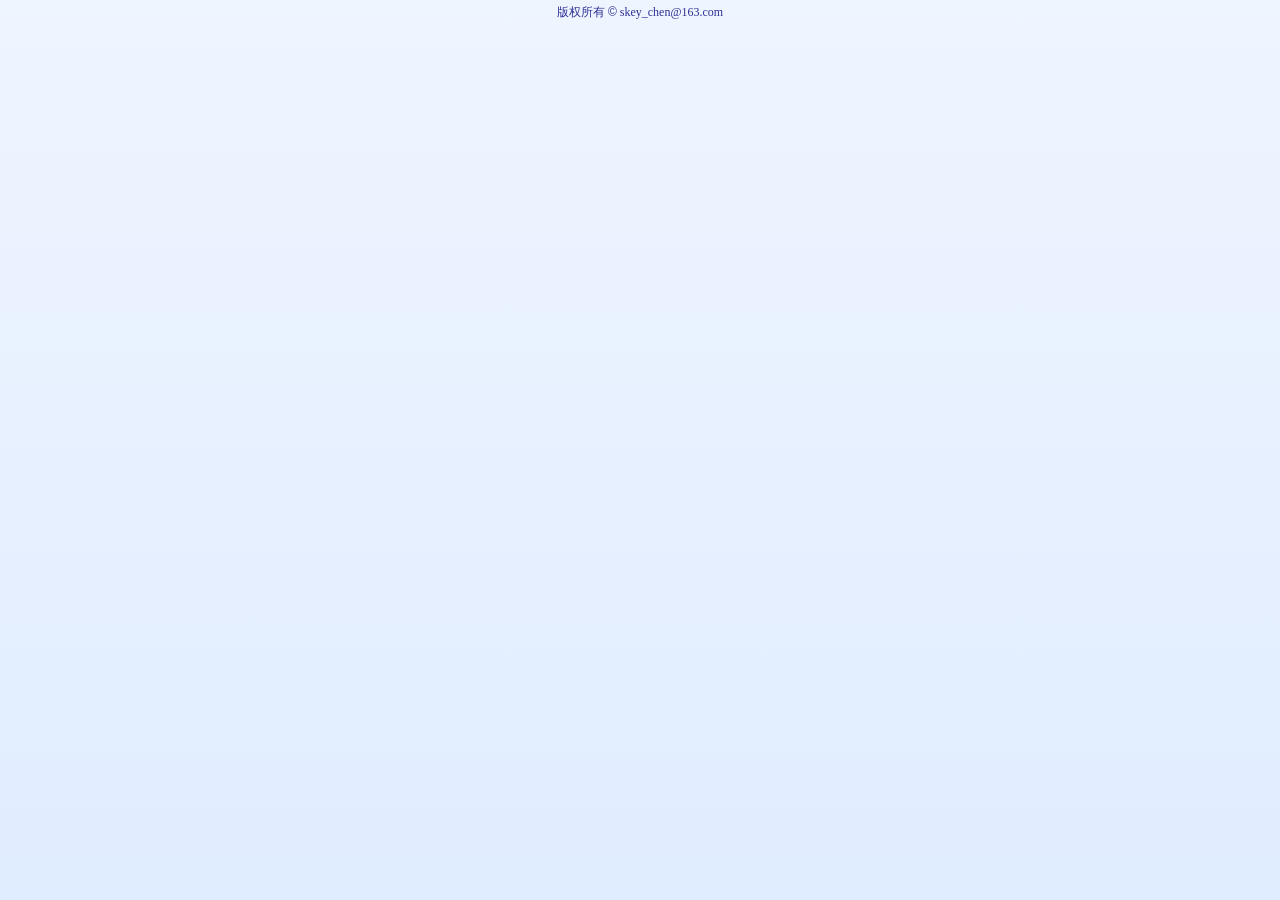
<file: DemoNet/DemoNet/Manage/frame/bottom.html>
﻿<!DOCTYPE html>
<html>
<head>
<meta charset="UTF-8" />
<title></title>
<link rel="stylesheet" type="text/css" href="style/frame.css" />
</head>
<body onselectstart="return false;" oncontextmenu="return false;">
<div class="bottomframe">
	版权所有&nbsp;<span  class="copyRight">&copy;</span>&nbsp;skey_chen@163.com
</div>
</body>
</html>
</file>
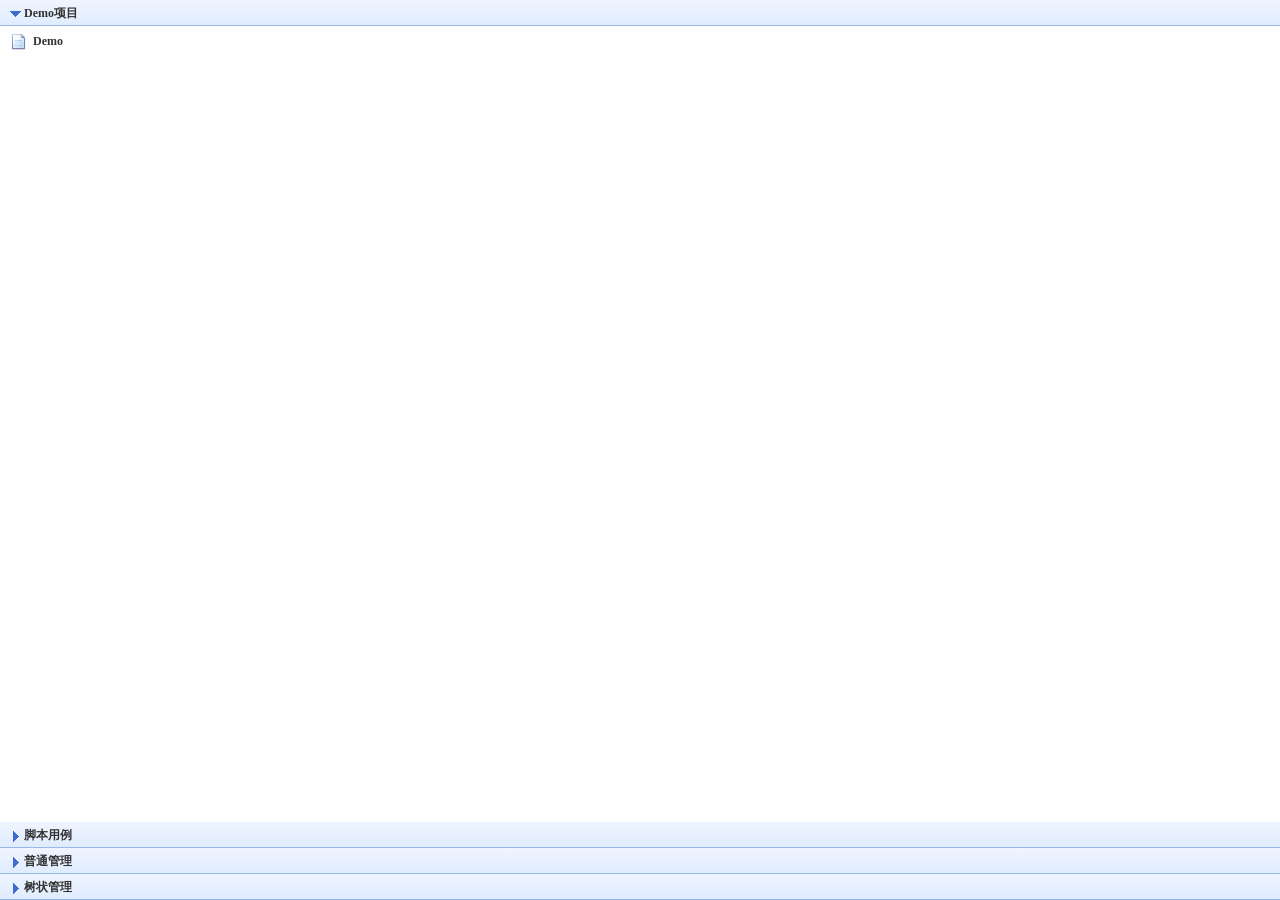
<file: DemoNet/DemoNet/Manage/frame/left.html>
﻿<!--<!DOCTYPE html>-->
<html>
<head>
<meta charset="UTF-8" />
<title></title>
<link rel="stylesheet" type="text/css" href="js/jskey/themes/menu/jskey.menu.css" />
<script type="text/javascript" src="js/jskey/jskey.menu.js"></script>
<script type="text/javascript" src="admin.json.js"></script>
</head>
<body onselectstart="return false;" oncontextmenu="return true;">
</body>
<script type="text/javascript">
	var jsonData = treedata;
	$jskey.menu.root = "/DemoNet";
	//$jskey.menu.show(jsonData, false);// 可打开多个
	$jskey.menu.show(jsonData, true);// 只能打开一个，删掉<!DOCTYPE html>则会其余最会置底
	$jskey.menu.clickBar(0);
</script>
</html>
</file>
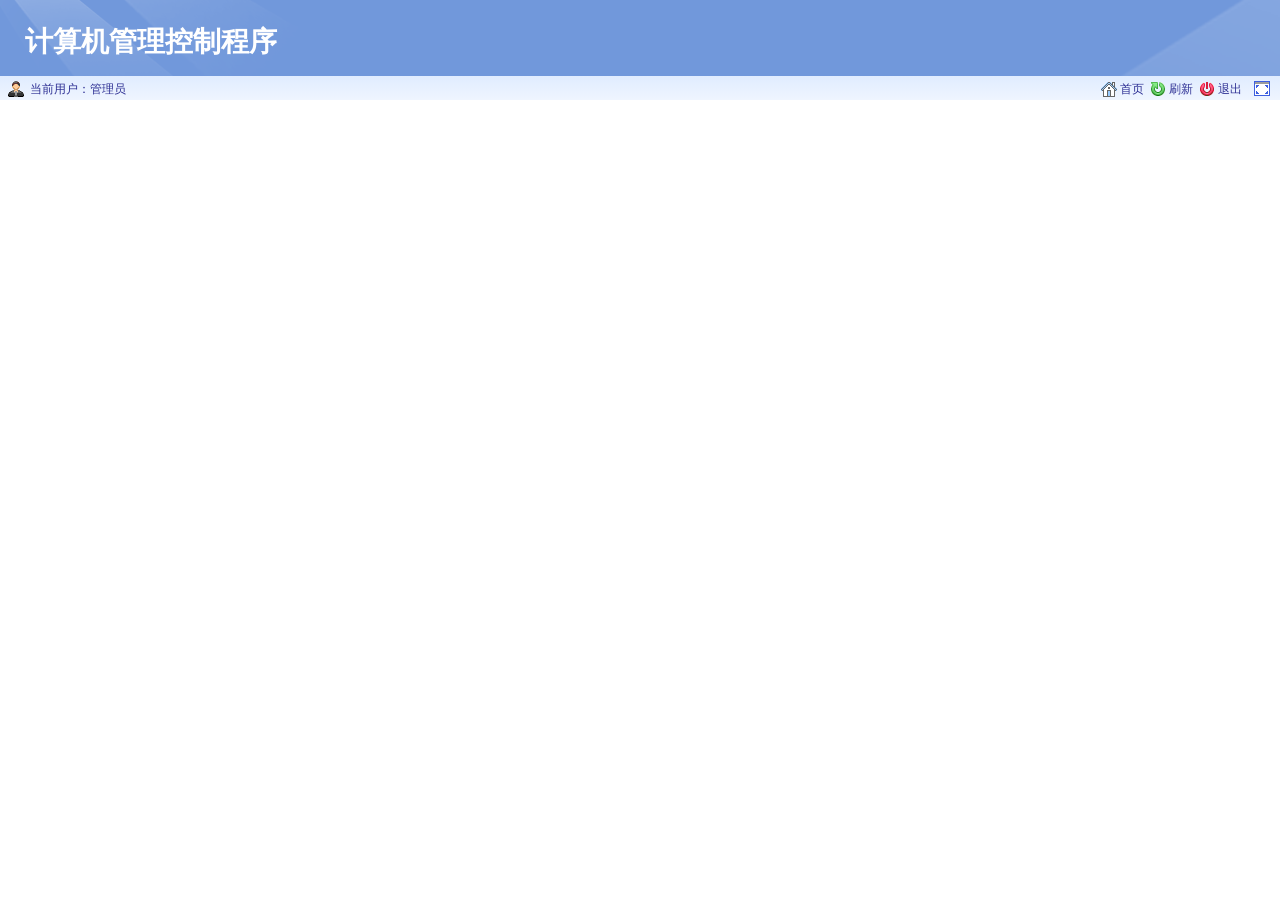
<file: DemoNet/DemoNet/Manage/frame/top.html>
﻿<!DOCTYPE html>
<html>
<head>
<meta charset="UTF-8" />
<meta http-equiv="pragma" content="no-cache" />
<meta http-equiv="cache-control" content="no-cache" />
<meta http-equiv="expires" content="0" />
<title></title>
<link rel="stylesheet" type="text/css" href="style/frame.css" />
<script type="text/javascript">
function reload(){
	try{
		parent.frames["middleFrame"].$('iframe', parent.frames["middleFrame"].$("#tt").tabs("getSelected"))[0].contentWindow.location.reload();
	}catch(e){alert(e.message);}
}
function doLogo(img){
	var fs = parent.document.getElementById("fk");
	if(document.getElementById("Logo").style.display == "none"){
		img.src = "style/top/fullscreen.png";
		img.title = "放大";
		fs["rows"] = "100,*,24";
		document.getElementById("Logo").style.display = "";
	}
	else{
		img.src = "style/top/customscreen.png";
		img.title = "缩小";
		fs["rows"] = "24,*,0";
		document.getElementById("Logo").style.display = "none";
	}
}
</script>
</head>
<body onselectstart="return false;" oncontextmenu="return false;">
<div class="topframe">
	<div id="Logo" class="logo">
		<div class="left"></div>
		<div class="right"></div>
	</div>
	<div class="show">
		<div class="left">
			<img class="img" src="style/top/man.png"/>
			<div>当前用户：管理员</div>
		</div>
		<div class="right">
			<img class="img" src="style/top/home.png"/><a title="首页" onclick="parent.frames['middleFrame'].$('#tt').tabs('select', 0);" href="#">首页</a>
			<img class="img" src="style/top/reload.png"/><a title="刷新主页面" onclick="reload();" href="#">刷新</a>
			<img class="img" src="style/top/logout.png"/><a title="退出系统" target="_top" onclick="" href="../login.html">退出</a>
			&nbsp; <img class="img" style="cursor:pointer;" onclick="doLogo(this); return false;" src="style/top/fullscreen.png" title="放大" />
		</div>
	</div>
</div>
<div id="logoDIV" class="title">计算机管理控制程序</div>
</body>
</html>
</file>
<file: DemoNet/DemoNet/Manage/frame/style/frame.css>
/*IE6背景图片不缓存BUG*/
* {filter:expression(document.execCommand("BackgroundImageCache", false, true));}
* {font-size:12px;}
html,body {height:100%;margin:0px;padding:0px;overflow:hidden;}
iframe {margin:0px;padding:0px;border:none;width:100%;height:100%;}

a {font-size:12px;cursor:hand;cursor:pointer;text-decoration:none;}
a:link {color:#2e3094;}
a:visited {color:#2e3094;}
a:hover {color:#ff0000;}


div.title {z-index:1;top:23px;left:25px;color:#ffffff;position:absolute;font-size:28px;font-weight:bold;font-family:"黑体", "宋体"}
.topframe {height:100%;width:100%;top:0px;left:0px;}
.topframe .logo {width:100%;height:76px;overflow:hidden;background-color:#7198DB;}
.topframe .logo .left {
float:left;width:300px;height:100%;background:url(top/left.png) no-repeat;overflow:hidden;
_background:none;
_filter:progid:DXImageTransform.Microsoft.AlphaImageLoader(src="style/top/left.png");
}
.topframe .logo .right {
float:right;width:300px;height:100%;background:url(top/right.png) no-repeat;overflow:hidden;text-align:center;
_background:none;
_filter:progid:DXImageTransform.Microsoft.AlphaImageLoader(src="style/top/right.png");
}

.topframe .show {width:100%;height:24px;font-size:12px;color:#2e3094;overflow:hidden;
	background-color: #E0ECFF;
	background: -webkit-linear-gradient(top,#E0ECFF 0,#EFF5FF 100%);
	background: -moz-linear-gradient(top,#E0ECFF 0,#EFF5FF 100%);
	background: -o-linear-gradient(top,#E0ECFF 0,#EFF5FF 100%);
	background: linear-gradient(to bottom,#E0ECFF 0,#EFF5FF 100%);
	background-repeat: repeat-x;
	filter: progid:DXImageTransform.Microsoft.gradient(startColorstr=#E0ECFF,endColorstr=#EFF5FF,GradientType=0);
}
.topframe .show * {line-height:24px;vertical-align:middle;padding-left:3px;}
.topframe .show .img {border:none;}
.topframe .show .left {float:left;padding-left:5px;height:100%;}
.topframe .show .left div {display:inline;height:100%;}
.topframe .show .right {float:right;padding-right:10px;height:100%;}
.topframe .show .right a {padding-left:3px;height:24px;}


.middleframe {border:none;width:100%;height:100%;background-color:#E0ECFF;}
.middleframe #menu {height:100%;float:left;width:200px;overflow:hidden;border:1px solid #658dcb;border-left:none;}
.middleframe .drop {height:100%;float:left;position:relative;width:6px;background-color:#E0ECFF;overflow:hidden;}
.middleframe .drop img {position:absolute;top:50%;cursor:pointer;}
.middleframe .view {height:100%;background-color:#FEFEFE;overflow:hidden;}
.icon-closeone{background:url(middle/closeone.png) no-repeat;}
.icon-closeall{background:url(middle/closeall.png) no-repeat;}


.bottomframe {width:100%;height:100%;line-height:25px;color:#2e3094;text-align:center;
	background-color: #E0ECFF;
	background: -webkit-linear-gradient(top,#EFF5FF 0,#E0ECFF 100%);
	background: -moz-linear-gradient(top,#EFF5FF 0,#E0ECFF 100%);
	background: -o-linear-gradient(top,#EFF5FF 0,#E0ECFF 100%);
	background: linear-gradient(to bottom,#EFF5FF 0,#E0ECFF 100%);
	background-repeat: repeat-x;
	filter: progid:DXImageTransform.Microsoft.gradient(startColorstr=#EFF5FF,endColorstr=#E0ECFF,GradientType=0);
}
.bottomframe .copyRight {font-family:Arial;}
</file>
<file: DemoNet/DemoNet/Manage/frame/js/jskey/themes/menu/jskey.menu.css>
/*IE6背景图片不缓存BUG*/
* {filter:expression(document.execCommand("BackgroundImageCache", false, true));}
html {height:100%;margin:0;padding:0px;border:0px;overflow:auto;}
body {height:100%;margin:0;padding:0px;border:0px;font-size:12px;font-weight:bold;background-color:#FEFEFE;text-align:center;overflow:auto;}
a {font-size:12px;}
td {font-size:12px;}

.jskeymenu {width:100%;height:100%;border:0px;}

/*分层菜单的样式设置*/
.jskeymenu .menuOpen,
.jskeymenu .menuClose {
	background-color: #E0ECFF;
	background: -webkit-linear-gradient(top,#EFF5FF 0,#E0ECFF 100%);
	background: -moz-linear-gradient(top,#EFF5FF 0,#E0ECFF 100%);
	background: -o-linear-gradient(top,#EFF5FF 0,#E0ECFF 100%);
	background: linear-gradient(to bottom,#EFF5FF 0,#E0ECFF 100%);
	background-repeat: repeat-x;
	filter: progid:DXImageTransform.Microsoft.gradient(startColorstr=#EFF5FF,endColorstr=#E0ECFF,GradientType=0);
	overflow:hidden;width:100%;height:26px;
	padding-left:10px;padding-top:2px;cursor:pointer;border:none;
	color:#333333;text-align:left;font-weight:bold;
	border-bottom:solid #95B8E7 1px;
}

.jskeymenu .cellOpen {width:100%;height:100%;}
.jskeymenu .cellClose {width:100%;height:0%;}
.jskeymenu .cellContent {width:100%;height:100%;overflow-y:auto;overflow-x:hidden;}

/*QQ式菜单的列表样式设置*/
/**/
.jskeymenu .imgdiv {width:99%;cursor:pointer;text-align:left;line-height:20px;margin:5px 0px 0px 3px;font-weight:bold;}
.jskeymenu .imgdiv img {width:20px;height:20px;border:solid #edf2f8 1px;vertical-align:middle;margin:0px 3px 0px 5px;}

/*QQ式菜单的头像样式设置*/
/*
.jskeymenu .imgdiv {margin-top:5px;width:99%;cursor:pointer;text-align:center;}
.jskeymenu .imgdiv img {width:32px;height:32px;margin-bottom:2px;display:block;border:solid #FEFEFE 1px;margin:auto;}
*/

/*鼠标移过*/
.jskeymenu .imgdiv img.imgout {border:solid #FEFEFE 1px;}
.jskeymenu .outfont {color:#333333;}
/*鼠标移开*/
.jskeymenu .imgdiv img.imgover {border:solid #FEFEFE 1px;}
.jskeymenu .overfont {color:#ff0000;text-decoration:underline;}

/*树状菜单的样式设置*/
/*父节点*/
div.treenodes {display:block;width:95%;white-space:nowrap;vertical-align:top;text-align:left;}
div.treenodeout, div.treenodeover {font-size:12px;display:inline;}
div.treenodeout {color:#333333;}
div.treenodeover {color:#ff0000;}
/*子节点*/
div.treenode {cursor:pointer;display:block;width:95%;padding-left:3px;white-space:nowrap;vertical-align:top;text-align:left;}
div.treenode .img {border:0px;width:18px;height:18px;}
div.treedivout, div.treedivover {height:18px;padding-left:3px;font-size:12px;padding-top:3px;display:inline;line-height:18px;}
div.treedivout {color:#333333;}
div.treedivover {color:#333333;}
</file>
